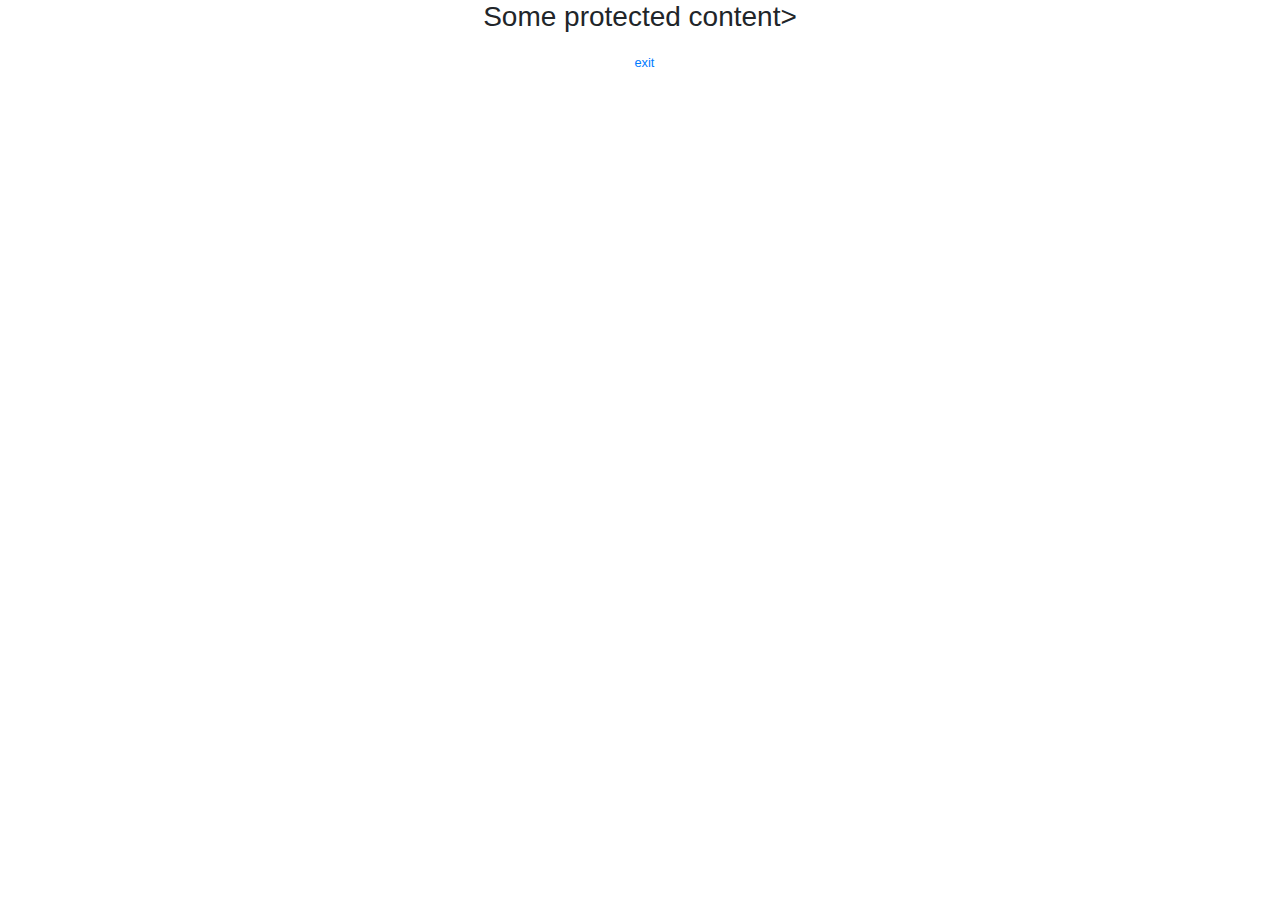
<file: spring-security/src/main/resources/templates/protected.html>
<html xmlns:th="http://www.thymeleaf.org">
<head>
  <meta charset="utf-8"/>
  <link rel="stylesheet" type="text/css" th:href="@{/css/main.css}"/>
  <link rel="stylesheet" href="https://stackpath.bootstrapcdn.com/bootstrap/4.2.1/css/bootstrap.min.css"/>

  <title>Hello Worm</title>
</head>
<body class="text-center">
<h1 class="h3 mb-3 font-weight-normal">Some protected content></h1>
  &nbsp;
  <a href="/logout">
    <small>exit</small>
  </a>
</body>
</html>
</file>
